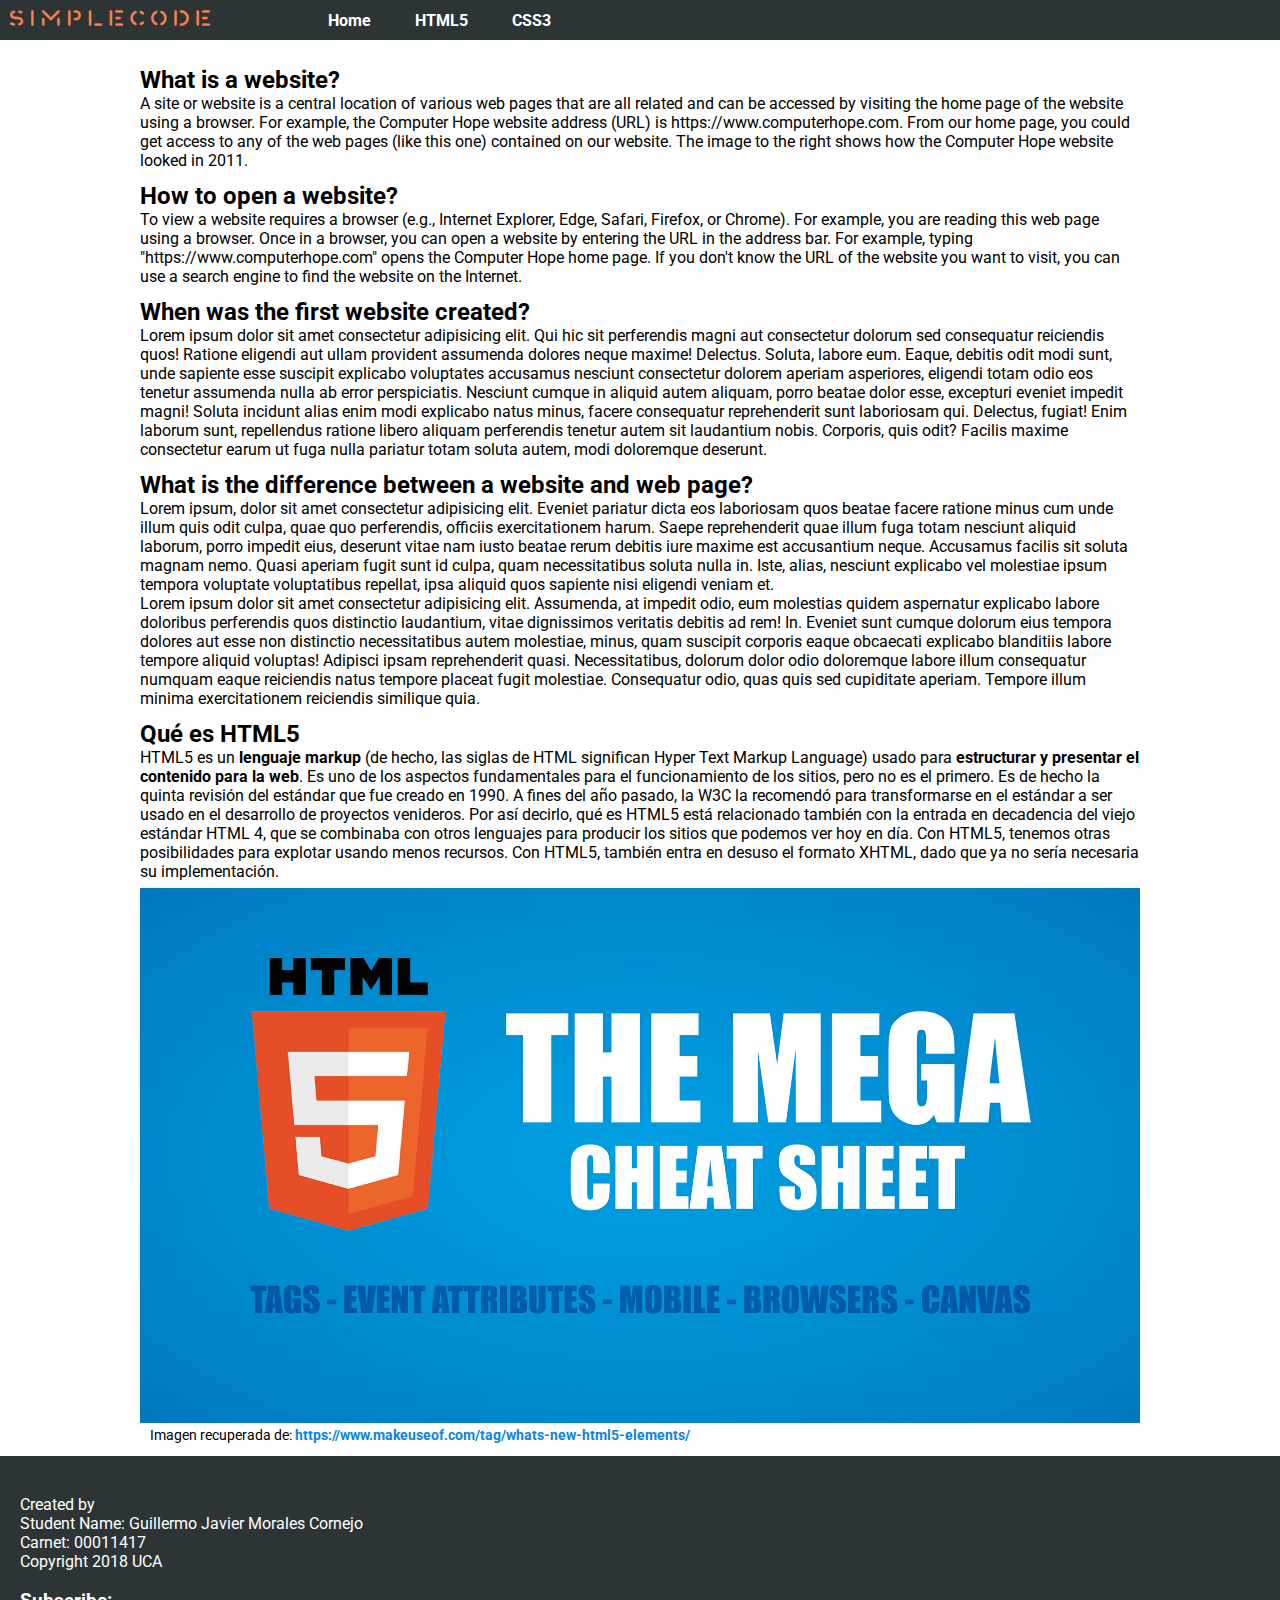
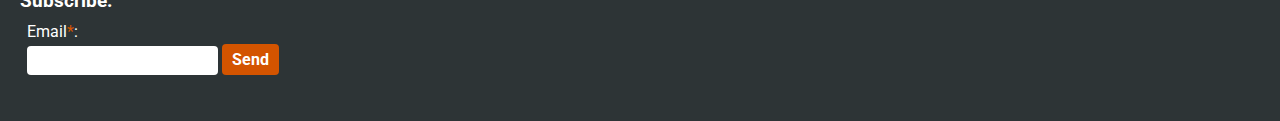
<file: Ejercicio_1/index.html>
<!DOCTYPE html>
<html lang="en">

<head>
    <meta charset="UTF-8">
    <meta name="viewport" content="width=device-width, initial-scale=1.0">
    <meta http-equiv="X-UA-Compatible" content="ie=edge">
    <link rel="stylesheet" href="style.css">
    <link href="https://fonts.googleapis.com/css?family=Roboto" rel="stylesheet">
    <link href="https://fonts.googleapis.com/css?family=Roboto" rel="stylesheet">
    <title>HTML | CSS</title>
</head>

<body>
    <nav>
        <div class="logo-container">
            <img src="assets/img/SimpleCode.png" />
        </div>
        <ul>
            <li><a href="#">Home</a></li>
            <li><a href="#">HTML5</a></li>
            <li><a href="#">CSS3</a></li>
        </ul>
    </nav>
    <section id="main">
        <section id="first">
            <article>
                <h2>What is a website?</h2>
                <p>
                    A site or website is a central location of various web pages that are all related and can be accessed by visiting the home
                    page of the website using a browser. For example, the Computer Hope website address (URL) is https://www.computerhope.com.
                    From our home page, you could get access to any of the web pages (like this one) contained on our website.
                    The image to the right shows how the Computer Hope website looked in 2011.
                </p>
            </article>
            <article>
                <h2>How to open a website?</h2>
                <p>
                    To view a website requires a browser (e.g., Internet Explorer, Edge, Safari, Firefox, or Chrome). For example, you are reading
                    this web page using a browser. Once in a browser, you can open a website by entering the URL in the address
                    bar. For example, typing "https://www.computerhope.com" opens the Computer Hope home page. If you don't know
                    the URL of the website you want to visit, you can use a search engine to find the website on the Internet.
                </p>
            </article>
            <article>
                <h2>When was the first website created?</h2>
                <p>
                    Lorem ipsum dolor sit amet consectetur adipisicing elit. Qui hic sit perferendis magni aut consectetur dolorum sed consequatur reiciendis quos! Ratione eligendi aut ullam provident assumenda dolores neque maxime! Delectus.
                    Soluta, labore eum. Eaque, debitis odit modi sunt, unde sapiente esse suscipit explicabo voluptates accusamus nesciunt consectetur dolorem aperiam asperiores, eligendi totam odio eos tenetur assumenda nulla ab error perspiciatis.
                    Nesciunt cumque in aliquid autem aliquam, porro beatae dolor esse, excepturi eveniet impedit magni! Soluta incidunt alias enim modi explicabo natus minus, facere consequatur reprehenderit sunt laboriosam qui. Delectus, fugiat!
                    Enim laborum sunt, repellendus ratione libero aliquam perferendis tenetur autem sit laudantium nobis. Corporis, quis odit? Facilis maxime consectetur earum ut fuga nulla pariatur totam soluta autem, modi doloremque deserunt.
                </p>
            </article>
            <article>
                <h2>What is the difference between a website and web page?</h2>
                <p>
                    Lorem ipsum, dolor sit amet consectetur adipisicing elit. Eveniet pariatur dicta eos laboriosam quos beatae facere ratione minus cum unde illum quis odit culpa, quae quo perferendis, officiis exercitationem harum.
                    Saepe reprehenderit quae illum fuga totam nesciunt aliquid laborum, porro impedit eius, deserunt vitae nam iusto beatae rerum debitis iure maxime est accusantium neque. Accusamus facilis sit soluta magnam nemo.
                    Quasi aperiam fugit sunt id culpa, quam necessitatibus soluta nulla in. Iste, alias, nesciunt explicabo vel molestiae ipsum tempora voluptate voluptatibus repellat, ipsa aliquid quos sapiente nisi eligendi veniam et.
                </p>
                <p>
                    Lorem ipsum dolor sit amet consectetur adipisicing elit. Assumenda, at impedit odio, eum molestias quidem aspernatur explicabo labore doloribus perferendis quos distinctio laudantium, vitae dignissimos veritatis debitis ad rem! In.
                    Eveniet sunt cumque dolorum eius tempora dolores aut esse non distinctio necessitatibus autem molestiae, minus, quam suscipit corporis eaque obcaecati explicabo blanditiis labore tempore aliquid voluptas! Adipisci ipsam reprehenderit quasi.
                    Necessitatibus, dolorum dolor odio doloremque labore illum consequatur numquam eaque reiciendis natus tempore placeat fugit molestiae. Consequatur odio, quas quis sed cupiditate aperiam. Tempore illum minima exercitationem reiciendis similique quia.
                </p>
            </article>
        </section>
        <section id="section-html">
            <article>
                <h2>Qué es HTML5</h2>
                <p>
                    HTML5 es un <b>lenguaje markup</b> (de hecho, las siglas de HTML significan Hyper Text Markup Language) usado para <b>estructurar y presentar el contenido para la web</b>. Es uno de los aspectos fundamentales para el funcionamiento de los sitios, pero no es el primero. Es de hecho la quinta revisión del estándar que fue creado en 1990. A fines del año pasado, la W3C la recomendó para transformarse en el estándar a ser usado en el desarrollo de proyectos venideros. Por así decirlo, qué es HTML5 está relacionado también con la entrada en decadencia del viejo estándar HTML 4, que se combinaba con otros lenguajes para producir los sitios que podemos ver hoy en día. Con HTML5, tenemos otras posibilidades para explotar usando menos recursos. Con HTML5, también entra en desuso el formato XHTML, dado que ya no sería necesaria su implementación.
                </p>
                <figure>
                    <img src="assets/img/html5.jpg" alt="...">
                    <figcaption>
                        Imagen recuperada de: <a href="https://www.makeuseof.com/tag/whats-new-html5-elements/">https://www.makeuseof.com/tag/whats-new-html5-elements/</a> 
                    </figcaption>
                </figure>
            </article>
        </section>
    </section>
    <footer>
        <div class="section-footer">
            <p>Created by</p>
            <p>Student Name: Guillermo Javier Morales Cornejo </p>
            <p>Carnet: 00011417</p>
            <p>Copyright 2018 UCA</p>
        </div>
        <div class="section-footer">
            <form id="subscribe-form" action="#">
                <h3>Subscribe:</h3>
                <fieldset>
                    <div class="input-group">
                        <label for="last-name">Email<span>*</span>:</label>
                        <input type="email" required>
                        <input type="submit" value="Send">

                    </div>
                </fieldset>
            </form>
        </div>
    </footer>
</body>

</html>
</file>
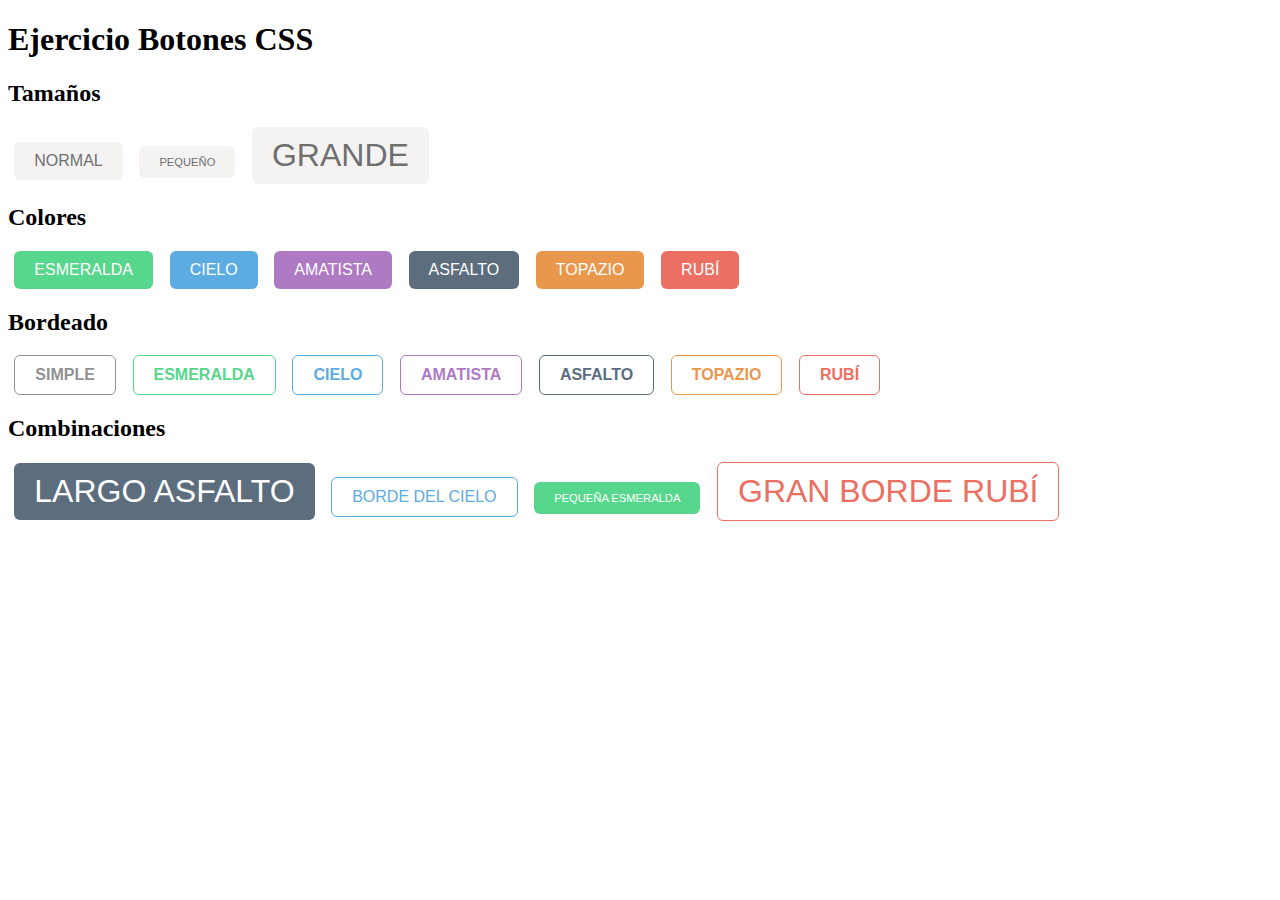
<file: Ejercicio_3/index.html>
<!DOCTYPE html>
<html lang="en">
<head>
    <meta charset="UTF-8">
    <meta name="viewport" content="width=device-width, initial-scale=1.0">
    <meta http-equiv="X-UA-Compatible" content="ie=edge">
    <link rel="stylesheet" href="style.css">
    <title>Botones</title>
</head>
<body>

    <h1>Ejercicio Botones CSS</h1>

    <div class="tamaños">
        <h2>Tamaños</h2>
        <input type="submit" class="normal" value="NORMAL">
        <input type="submit" class="pequeño" value="PEQUEÑO">
        <input type="submit" class="grande" value="GRANDE">
    </div>

    <div class="colores">
        <h2>Colores</h2>
        <input type="submit" class="esmeralda" value="ESMERALDA">
        <input type="submit" class="cielo" value="CIELO">
        <input type="submit" class="amatista" value="AMATISTA">
        <input type="submit" class="asfalto" value="ASFALTO">
        <input type="submit" class="topazio" value="TOPAZIO">
        <input type="submit" class="rubi" value="RUBÍ">
    </div>

    <div class="bordeado">
            <h2>Bordeado</h2>
            <input type="submit" class="simpleb" value="SIMPLE">
            <input type="submit" class="esmeraldab" value="ESMERALDA">
            <input type="submit" class="cielob" value="CIELO">
            <input type="submit" class="amatistab" value="AMATISTA">
            <input type="submit" class="asfaltob" value="ASFALTO">
            <input type="submit" class="topaziob" value="TOPAZIO">
            <input type="submit" class="rubib" value="RUBÍ">
    </div>

    <div class="combinaciones">
            <h2>Combinaciones</h2>
            <input type="submit" class="largoasfalto" value="LARGO ASFALTO">
            <input type="submit" class="bordecielo" value="BORDE DEL CIELO">
            <input type="submit" class="pequeñaesmeralda" value="PEQUEÑA ESMERALDA">
            <input type="submit" class="granrubi" value="GRAN BORDE RUBÍ">
    </div>
    
</body>
</html>
</file>
<file: Ejercicio_1/style.css>
*
{
    margin: 0;
    padding: 0;
    font-family: 'Roboto', sans-serif;
}
nav
{
    background-color: #2d3436;
    margin-bottom: 2%;
}

.logo-container
{
    display: inline-block;
    padding: 10px;
}

nav ul
{
    display: inline;
    padding: 20px;
    margin-left: 5%;
} 

nav ul li
{
    display: inline;
}

nav ul li a
{
    padding: 20px;
    color: white;
    font-weight: bold;
    text-decoration: none;
}

#main
{
    margin: 0 10%;
}

article
{
    margin: 12px;
}

figure img
{
    width: 100%;
}

figcaption
{
    margin-left: 10px;
    font-size: 0.9rem;
}

a
{
    color: #0984e3;
    font-weight: bold;
    text-decoration: none;
}

figure
{
    margin: 7px 0;
}

footer
{
    background-color: #2d3436;
    padding: 20px;
    color: white;
}

label
{
    display: block;
    padding: 3px 0;
}

.section-footer
{
    display: inline;
    margin: 0 15%;
}

fieldset
{
    border: none;
}

.input-group
{
    padding: 7px;
}

input[type=email]
{
    padding: 7px;
    border: none;
    border-radius: 4px;
}

input[type=submit]
{
    padding: 6px 10px;
    border: none;
    background-color: #d35400;
    color: white;
    font-weight: bold;
    border-radius: 4px;
    font-size: 1rem;
}

label span
{
    color: #d35400;
}
</file>
<file: Ejercicio_3/style.css>
.tamaños input{
    background-color: #f4f3f2;
    color: #6f6f6f;
    border: none;
    border-radius: 6px;
    margin: 0 0.5%;
    padding: 10px 20px 10px 20px;
}

.pequeño
{
    font-size: 0.7em;
}

.normal
{
    font-size: 1em;
}

.grande
{
    font-size: 2em;
}

.colores input
{
    border: none;
    color:white;
    padding: 10px 20px 10px 20px;
    margin: 0 0.5%;
    border-radius: 6px;
    font-size: 1em;
}

.esmeralda
{
    background-color: #57d68d;
}

.cielo
{
    background-color: #5cace2;
}

.amatista
{
    background-color: #ae7ac4;
}

.asfalto
{
    background-color: #5c6d7e;
}

.topazio
{
    background-color: #ea974e;
}

.rubi{
    background-color: #eb6f62;
}

.bordeado input
{
    background-color: white;
    padding: 10px 20px 10px 20px;
    margin: 0 0.5%;
    border-radius: 6px;
    font-size: 1em;
    font-weight: 550;
}
.simpleb
{
    border: 1px solid #929292;
    color:#929292;
}
.esmeraldab
{
    border: 1px solid #57d68d;
    color:#57d68d;
}

.cielob
{
    border:1px solid #5cace2;
    color: #5cace2;
}

.amatistab
{
    border: 1px solid #ae7ac4;
    color: #ae7ac4
}

.asfaltob
{
    border: 1px solid #5c6d7e;
    color: #5c6d7e;
}

.topaziob
{
    border: 1px solid #ea974e;
    color: #ea974e;
}

.rubib
{
    border: 1px solid #eb6f62;
    color: #eb6f62;
}

.combinaciones input
{
    padding: 10px 20px 10px 20px;
    margin: 0 0.5%;
    border-radius: 6px;
}

.largoasfalto
{
    font-size: 2em;
    color:white;
    background: #5c6d7e;
    border:none;
}

.bordecielo
{
    border:1px solid #5cace2;
    color: #5cace2;
    background: white;
    font-size: 1em;
}

.pequeñaesmeralda
{
    font-size: 0.7em;
    border:none;
    color:white;
    background-color: #57d68d;
}

.granrubi
{
    font-size: 2em;
    border: 1px solid #eb6f62;
    color: #eb6f62;
    background-color: white;
}
</file>
